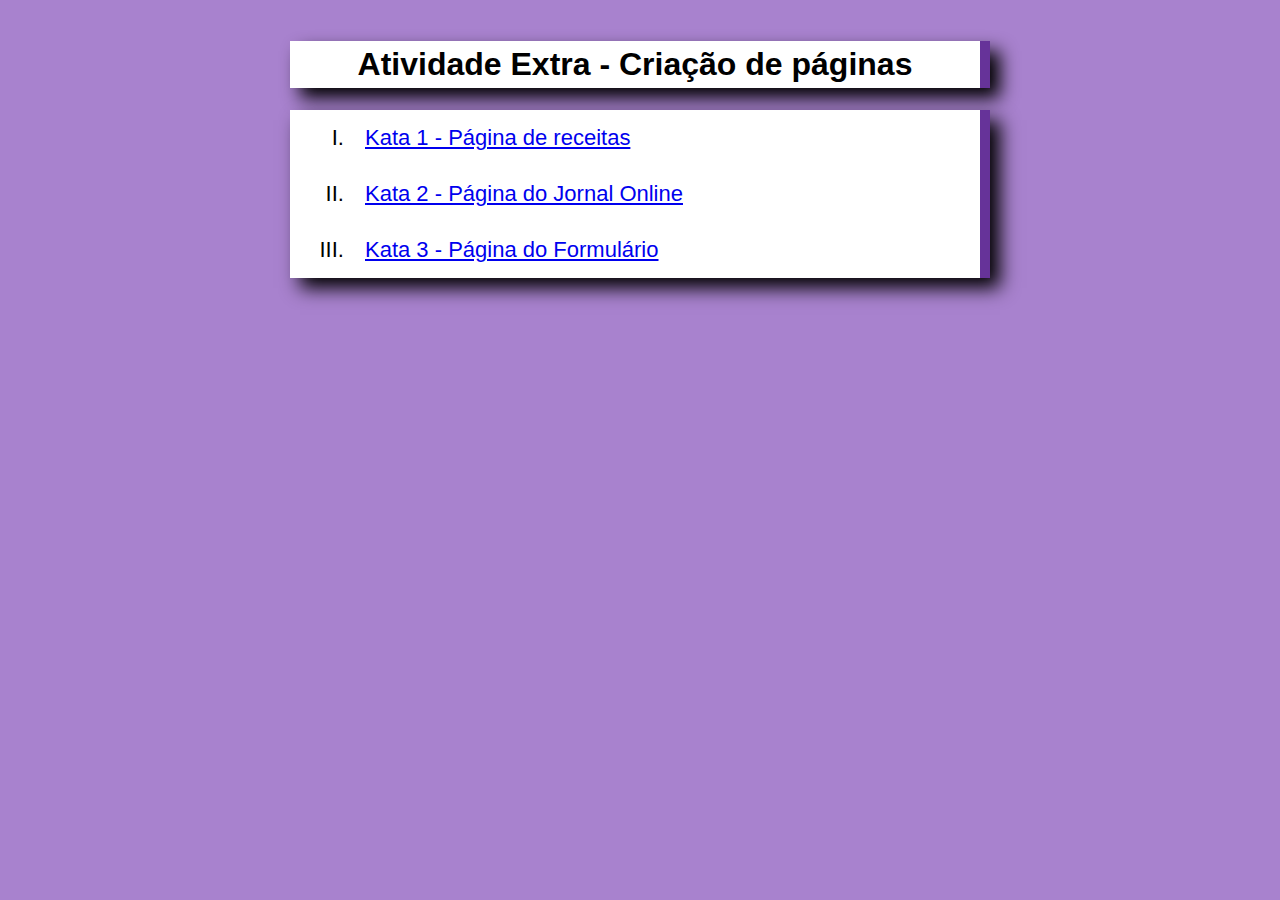
<file: index.html>
<!DOCTYPE html>
<html lang="en">
<head>
    <meta charset="UTF-8">
    <meta http-equiv="X-UA-Compatible" content="IE=edge">
    <meta name="viewport" content="width=device-width, initial-scale=1.0">
    <title>Portfolio básico</title>
    <style>
        body {
            background-color: rgb(168, 130, 206);
        }
        h1 {
            text-align: center;
            background-color: white;
            border-right: 10px solid rebeccapurple;
            box-shadow: 10px 10px 18px black;
            padding: 5px;
        }
        ol {
            color: black;
            text-decoration: none;
            background-color: white;
            border-right:10px solid rebeccapurple;
            box-shadow: 10px 10px 18px black;
        }

        li {
            padding: 15px;
            font-size: 22px;
            margin-left: 20px;
        }
    </style>
</head>
<body style="width: 700px;
             margin: auto;
             padding-top: 20px;
             font-family: Arial, Helvetica, sans-serif;">
    <header>
        <h1>Atividade Extra - Criação de páginas</h1>
    </header>
    <ol style="list-style: upper-roman;">
        <li>
            <a href="./katas1/kata_receita.html">Kata 1 - Página de receitas</a>
        </li>
        <li>
            <a href="./katas2/kata_jornal.html">Kata 2 - Página do Jornal Online</a>
        </li>
        <li>
            <a href="./katas3/kata_form.html">Kata 3 - Página do Formulário</a>
        </li>
    </ol>

</body>
</html>
</file>
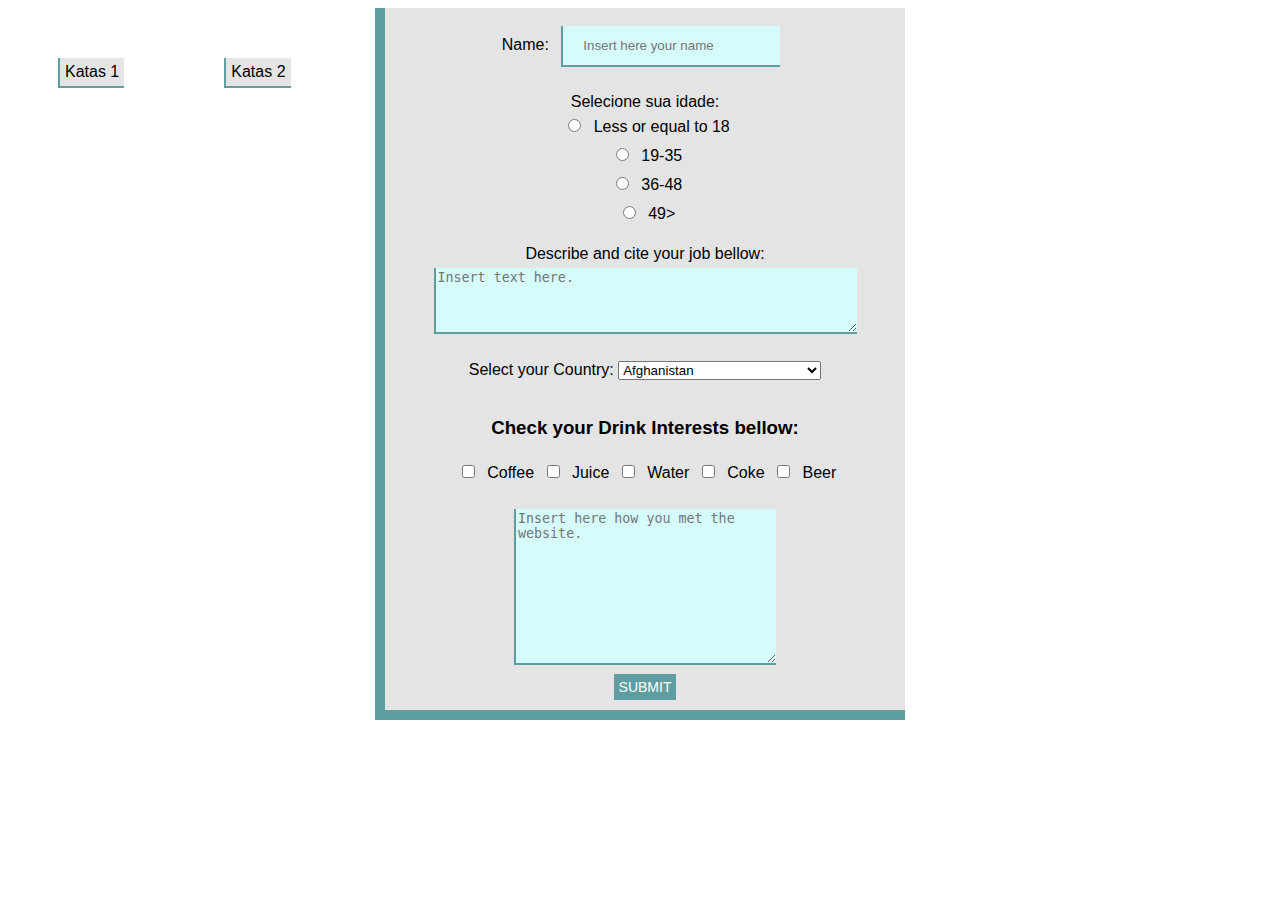
<file: katas3/kata_form.html>
<!DOCTYPE html>
<html lang="en">
<head>
    <meta charset="UTF-8">
    <meta http-equiv="X-UA-Compatible" content="IE=edge">
    <meta name="viewport" content="width=device-width, initial-scale=1.0">
    <title>Forms</title>
    <link rel="stylesheet" href="style_form.css">
</head>
<body>
    <a href="../katas1/kata_receita.html" target="_self">Katas 1</a>
    <a href="../katas2/kata_jornal.html" target="_self">Katas 2</a>
    <div class="form">
        <label for="name">Name: </label>
        <input type="text" id="name" placeholder="Insert here your name">
        <br>
        <br>
        <label for="age">Selecione sua idade: </label>
        <div>
            <input type="radio" id="bellowequal18" value="18+-" name="age">
            <label for="18+-">Less or equal to 18</label>
        </div>
        <div>
            <input type="radio" id="19-35" value="19-35" name="age">
            <label for="19-35">19-35</label>
        </div>
        <div>
            <input type="radio" id="36-48" value="36-48" name="age">
            <label for="36-48">36-48</label>
        </div>
        <div>
            <input type="radio" id="49>" value="49>" name="age">
            <label for="49>">49></label>
        </div>
        <br>
        <label for="Job">Describe and cite your job bellow:</label>
        <textarea id="job" name="job"rows="4" cols="50" placeholder="Insert text here."></textarea>
        <br>
        <br>
        <label for="estado">Select your Country: </label>
        <select id="pais" name="pais">
            <option value="Afganistan">Afghanistan</option>
            <option value="Albania">Albania</option>
            <option value="Algeria">Algeria</option>
            <option value="American Samoa">American Samoa</option>
            <option value="Andorra">Andorra</option>
            <option value="Angola">Angola</option>
            <option value="Anguilla">Anguilla</option>
            <option value="Antigua & Barbuda">Antigua & Barbuda</option>
            <option value="Argentina">Argentina</option>
            <option value="Armenia">Armenia</option>
            <option value="Aruba">Aruba</option>
            <option value="Australia">Australia</option>
            <option value="Austria">Austria</option>
            <option value="Azerbaijan">Azerbaijan</option>
            <option value="Bahamas">Bahamas</option>
            <option value="Bahrain">Bahrain</option>
            <option value="Bangladesh">Bangladesh</option>
            <option value="Barbados">Barbados</option>
            <option value="Belarus">Belarus</option>
            <option value="Belgium">Belgium</option>
            <option value="Belize">Belize</option>
            <option value="Benin">Benin</option>
            <option value="Bermuda">Bermuda</option>
            <option value="Bhutan">Bhutan</option>
            <option value="Bolivia">Bolivia</option>
            <option value="Bonaire">Bonaire</option>
            <option value="Bosnia & Herzegovina">Bosnia & Herzegovina</option>
            <option value="Botswana">Botswana</option>
            <option value="Brazil">Brazil</option>
            <option value="British Indian Ocean Ter">British Indian Ocean Ter</option>
            <option value="Brunei">Brunei</option>
            <option value="Bulgaria">Bulgaria</option>
            <option value="Burkina Faso">Burkina Faso</option>
            <option value="Burundi">Burundi</option>
            <option value="Cambodia">Cambodia</option>
            <option value="Cameroon">Cameroon</option>
            <option value="Canada">Canada</option>
            <option value="Canary Islands">Canary Islands</option>
            <option value="Cape Verde">Cape Verde</option>
            <option value="Cayman Islands">Cayman Islands</option>
            <option value="Central African Republic">Central African Republic</option>
            <option value="Chad">Chad</option>
            <option value="Channel Islands">Channel Islands</option>
            <option value="Chile">Chile</option>
            <option value="China">China</option>
            <option value="Christmas Island">Christmas Island</option>
            <option value="Cocos Island">Cocos Island</option>
            <option value="Colombia">Colombia</option>
            <option value="Comoros">Comoros</option>
            <option value="Congo">Congo</option>
            <option value="Cook Islands">Cook Islands</option>
            <option value="Costa Rica">Costa Rica</option>
            <option value="Cote DIvoire">Cote DIvoire</option>
            <option value="Croatia">Croatia</option>
            <option value="Cuba">Cuba</option>
            <option value="Curaco">Curacao</option>
            <option value="Cyprus">Cyprus</option>
            <option value="Czech Republic">Czech Republic</option>
            <option value="Denmark">Denmark</option>
            <option value="Djibouti">Djibouti</option>
            <option value="Dominica">Dominica</option>
            <option value="Dominican Republic">Dominican Republic</option>
            <option value="East Timor">East Timor</option>
            <option value="Ecuador">Ecuador</option>
            <option value="Egypt">Egypt</option>
            <option value="El Salvador">El Salvador</option>
            <option value="Equatorial Guinea">Equatorial Guinea</option>
            <option value="Eritrea">Eritrea</option>
            <option value="Estonia">Estonia</option>
            <option value="Ethiopia">Ethiopia</option>
            <option value="Falkland Islands">Falkland Islands</option>
            <option value="Faroe Islands">Faroe Islands</option>
            <option value="Fiji">Fiji</option>
            <option value="Finland">Finland</option>
            <option value="France">France</option>
            <option value="French Guiana">French Guiana</option>
            <option value="French Polynesia">French Polynesia</option>
            <option value="French Southern Ter">French Southern Ter</option>
            <option value="Gabon">Gabon</option>
            <option value="Gambia">Gambia</option>
            <option value="Georgia">Georgia</option>
            <option value="Germany">Germany</option>
            <option value="Ghana">Ghana</option>
            <option value="Gibraltar">Gibraltar</option>
            <option value="Great Britain">Great Britain</option>
            <option value="Greece">Greece</option>
            <option value="Greenland">Greenland</option>
            <option value="Grenada">Grenada</option>
            <option value="Guadeloupe">Guadeloupe</option>
            <option value="Guam">Guam</option>
            <option value="Guatemala">Guatemala</option>
            <option value="Guinea">Guinea</option>
            <option value="Guyana">Guyana</option>
            <option value="Haiti">Haiti</option>
            <option value="Hawaii">Hawaii</option>
            <option value="Honduras">Honduras</option>
            <option value="Hong Kong">Hong Kong</option>
            <option value="Hungary">Hungary</option>
            <option value="Iceland">Iceland</option>
            <option value="Indonesia">Indonesia</option>
            <option value="India">India</option>
            <option value="Iran">Iran</option>
            <option value="Iraq">Iraq</option>
            <option value="Ireland">Ireland</option>
            <option value="Isle of Man">Isle of Man</option>
            <option value="Israel">Israel</option>
            <option value="Italy">Italy</option>
            <option value="Jamaica">Jamaica</option>
            <option value="Japan">Japan</option>
            <option value="Jordan">Jordan</option>
            <option value="Kazakhstan">Kazakhstan</option>
            <option value="Kenya">Kenya</option>
            <option value="Kiribati">Kiribati</option>
            <option value="Korea North">Korea North</option>
            <option value="Korea Sout">Korea South</option>
            <option value="Kuwait">Kuwait</option>
            <option value="Kyrgyzstan">Kyrgyzstan</option>
            <option value="Laos">Laos</option>
            <option value="Latvia">Latvia</option>
            <option value="Lebanon">Lebanon</option>
            <option value="Lesotho">Lesotho</option>
            <option value="Liberia">Liberia</option>
            <option value="Libya">Libya</option>
            <option value="Liechtenstein">Liechtenstein</option>
            <option value="Lithuania">Lithuania</option>
            <option value="Luxembourg">Luxembourg</option>
            <option value="Macau">Macau</option>
            <option value="Macedonia">Macedonia</option>
            <option value="Madagascar">Madagascar</option>
            <option value="Malaysia">Malaysia</option>
            <option value="Malawi">Malawi</option>
            <option value="Maldives">Maldives</option>
            <option value="Mali">Mali</option>
            <option value="Malta">Malta</option>
            <option value="Marshall Islands">Marshall Islands</option>
            <option value="Martinique">Martinique</option>
            <option value="Mauritania">Mauritania</option>
            <option value="Mauritius">Mauritius</option>
            <option value="Mayotte">Mayotte</option>
            <option value="Mexico">Mexico</option>
            <option value="Midway Islands">Midway Islands</option>
            <option value="Moldova">Moldova</option>
            <option value="Monaco">Monaco</option>
            <option value="Mongolia">Mongolia</option>
            <option value="Montserrat">Montserrat</option>
            <option value="Morocco">Morocco</option>
            <option value="Mozambique">Mozambique</option>
            <option value="Myanmar">Myanmar</option>
            <option value="Nambia">Nambia</option>
            <option value="Nauru">Nauru</option>
            <option value="Nepal">Nepal</option>
            <option value="Netherland Antilles">Netherland Antilles</option>
            <option value="Netherlands">Netherlands (Holland, Europe)</option>
            <option value="Nevis">Nevis</option>
            <option value="New Caledonia">New Caledonia</option>
            <option value="New Zealand">New Zealand</option>
            <option value="Nicaragua">Nicaragua</option>
            <option value="Niger">Niger</option>
            <option value="Nigeria">Nigeria</option>
            <option value="Niue">Niue</option>
            <option value="Norfolk Island">Norfolk Island</option>
            <option value="Norway">Norway</option>
            <option value="Oman">Oman</option>
            <option value="Pakistan">Pakistan</option>
            <option value="Palau Island">Palau Island</option>
            <option value="Palestine">Palestine</option>
            <option value="Panama">Panama</option>
            <option value="Papua New Guinea">Papua New Guinea</option>
            <option value="Paraguay">Paraguay</option>
            <option value="Peru">Peru</option>
            <option value="Phillipines">Philippines</option>
            <option value="Pitcairn Island">Pitcairn Island</option>
            <option value="Poland">Poland</option>
            <option value="Portugal">Portugal</option>
            <option value="Puerto Rico">Puerto Rico</option>
            <option value="Qatar">Qatar</option>
            <option value="Republic of Montenegro">Republic of Montenegro</option>
            <option value="Republic of Serbia">Republic of Serbia</option>
            <option value="Reunion">Reunion</option>
            <option value="Romania">Romania</option>
            <option value="Russia">Russia</option>
            <option value="Rwanda">Rwanda</option>
            <option value="St Barthelemy">St Barthelemy</option>
            <option value="St Eustatius">St Eustatius</option>
            <option value="St Helena">St Helena</option>
            <option value="St Kitts-Nevis">St Kitts-Nevis</option>
            <option value="St Lucia">St Lucia</option>
            <option value="St Maarten">St Maarten</option>
            <option value="St Pierre & Miquelon">St Pierre & Miquelon</option>
            <option value="St Vincent & Grenadines">St Vincent & Grenadines</option>
            <option value="Saipan">Saipan</option>
            <option value="Samoa">Samoa</option>
            <option value="Samoa American">Samoa American</option>
            <option value="San Marino">San Marino</option>
            <option value="Sao Tome & Principe">Sao Tome & Principe</option>
            <option value="Saudi Arabia">Saudi Arabia</option>
            <option value="Senegal">Senegal</option>
            <option value="Seychelles">Seychelles</option>
            <option value="Sierra Leone">Sierra Leone</option>
            <option value="Singapore">Singapore</option>
            <option value="Slovakia">Slovakia</option>
            <option value="Slovenia">Slovenia</option>
            <option value="Solomon Islands">Solomon Islands</option>
            <option value="Somalia">Somalia</option>
            <option value="South Africa">South Africa</option>
            <option value="Spain">Spain</option>
            <option value="Sri Lanka">Sri Lanka</option>
            <option value="Sudan">Sudan</option>
            <option value="Suriname">Suriname</option>
            <option value="Swaziland">Swaziland</option>
            <option value="Sweden">Sweden</option>
            <option value="Switzerland">Switzerland</option>
            <option value="Syria">Syria</option>
            <option value="Tahiti">Tahiti</option>
            <option value="Taiwan">Taiwan</option>
            <option value="Tajikistan">Tajikistan</option>
            <option value="Tanzania">Tanzania</option>
            <option value="Thailand">Thailand</option>
            <option value="Togo">Togo</option>
            <option value="Tokelau">Tokelau</option>
            <option value="Tonga">Tonga</option>
            <option value="Trinidad & Tobago">Trinidad & Tobago</option>
            <option value="Tunisia">Tunisia</option>
            <option value="Turkey">Turkey</option>
            <option value="Turkmenistan">Turkmenistan</option>
            <option value="Turks & Caicos Is">Turks & Caicos Is</option>
            <option value="Tuvalu">Tuvalu</option>
            <option value="Uganda">Uganda</option>
            <option value="United Kingdom">United Kingdom</option>
            <option value="Ukraine">Ukraine</option>
            <option value="United Arab Erimates">United Arab Emirates</option>
            <option value="United States of America">United States of America</option>
            <option value="Uraguay">Uruguay</option>
            <option value="Uzbekistan">Uzbekistan</option>
            <option value="Vanuatu">Vanuatu</option>
            <option value="Vatican City State">Vatican City State</option>
            <option value="Venezuela">Venezuela</option>
            <option value="Vietnam">Vietnam</option>
            <option value="Virgin Islands (Brit)">Virgin Islands (Brit)</option>
            <option value="Virgin Islands (USA)">Virgin Islands (USA)</option>
            <option value="Wake Island">Wake Island</option>
            <option value="Wallis & Futana Is">Wallis & Futana Is</option>
            <option value="Yemen">Yemen</option>
            <option value="Zaire">Zaire</option>
            <option value="Zambia">Zambia</option>
            <option value="Zimbabwe">Zimbabwe</option>
        </select>
        <br>
        <br>
        <h3>Check your Drink Interests bellow:</h3>
        <input type="checkbox" id="interests" name="Coffee">
        <label for="coffee">Coffee</label>
        <input type="checkbox" id="interests" name="Juice">
        <label for="Juice">Juice</label>
        <input type="checkbox" id="interests" name="Water">
        <label for="water">Water</label>
        <input type="checkbox" id="interests" name="coke">
        <label for="coke">Coke</label>
        <input type="checkbox" id="interests" name="Beer">
        <label for="Beer">Beer</label>
        <br>
        <br>
        <textarea name="howmet" id="howmet" cols="30" rows="10" placeholder="Insert here how you met the website."></textarea>
        <br>
        <button onclick="location.reload();">Submit</button>
    </div>
</body>
</html>
</file>
<file: katas3/style_form.css>
body {
    font-family:Arial, Helvetica, sans-serif
}

a {
    float: left;
    margin: 50px;
    background-color: rgb(228, 228, 228);
    border-left: 2px solid cadetblue;
    border-bottom: 2px solid cadetblue;
    color: black;
    text-decoration: none;
    padding: 5px;
}
.form {
    height: auto;
    width: 500px;
    margin-left: auto;
    margin-right: auto;
    border-left: 10px solid cadetblue;
    border-bottom: 10px solid cadetblue;
    background-color: rgb(228, 228, 228);
    padding: 10px;
    text-align: center;
}

input {
    box-sizing: border-box;
    padding: 12px 20px;
    margin: 8px 8px;
    background-color: rgb(214, 251, 251);
    border: none;
    border-left: 2px solid cadetblue;
    border-bottom: 2px solid cadetblue;
}

textarea {
    margin: 5px;
    background-color: rgb(214, 251, 251);
    border: none;
    border-left: 2px solid cadetblue;
    border-bottom: 2px solid cadetblue;
}

button {
    background-color: cadetblue;
    border: none;
    padding: 5px;
    text-transform: uppercase;
    font-size: 14px;
    color: white;
}

button:hover {
    background-color: #b19cd9;
    color: black;
    cursor: pointer;
}
</file>
